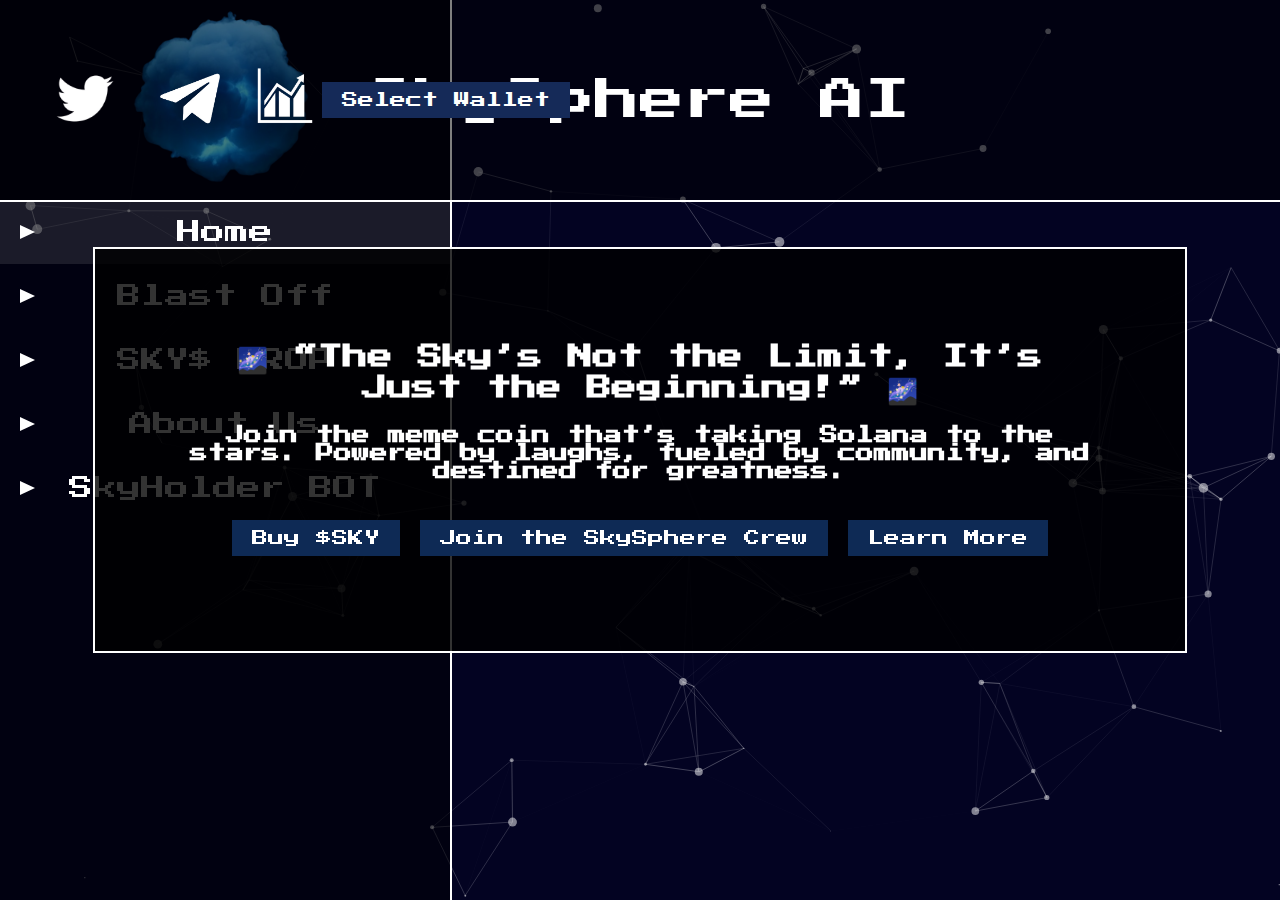
<file: website-project/src/index.html>
<!DOCTYPE html>
<html lang="en">
<head>
  <meta charset="utf-8">
  <title>particles.js</title>
  <meta name="description" content="particles.js is a lightweight JavaScript library for creating particles.">
  <meta name="author" content="Vincent Garreau" />
  <meta name="viewport" content="width=device-width, initial-scale=1.0, minimum-scale=1.0, maximum-scale=1.0, user-scalable=no">
  <link rel="stylesheet" media="screen" href="css/style.css">
  <link href="https://fonts.googleapis.com/css2?family=Press+Start+2P&display=swap" rel="stylesheet">
  <style>
    /* Add styles for the text */
    .header-text {
      position: absolute;
      top: 50%;
      left: 50%;
      transform: translate(-50%, -50%);
      font-family: 'Press Start 2P', serif;
      font-size: 45px;
      color: white;
      z-index: 3;
      animation: wave 5s ease-in-out infinite; /* Wavy effect */
    }

    /* Wavy effect animation */
    @keyframes wave {
      0% {
        transform: translate(-50%, -50%) rotate(0deg);
      }
      25% {
        transform: translate(-50%, -50%) rotate(5deg);
      }
      50% {
        transform: translate(-50%, -50%) rotate(0deg);
      }
      75% {
        transform: translate(-50%, -50%) rotate(-5deg);
      }
      100% {
        transform: translate(-50%, -50%) rotate(0deg);
      }
    }

    /* Add styles for the bars */
    .bar-left {
      position: fixed;
      top: 0;
      left: 0;
      width: 450px;
      height: 100%;
      background-color: rgba(0, 0, 0, 0.5);
      border-right: 2px solid white;
      z-index: 2;
      padding-top: 20px;
      display: flex;
      flex-direction: column;
      align-items: center;
    }
    .bar-top {
      position: fixed;
      top: 0;
      left: 0;
      width: 100%;
      height: 200px;
      background-color: rgba(0, 0, 0, 0.5);
      border-bottom: 2px solid white;
      z-index: 2;
    }

    .cloud-image {
      width: 200px;
      height: auto;
      margin-top: -20px;
      z-index: 3;
    }

    /* Menu styles */
    .menu {
      list-style-type: none;
      padding: 0;
      margin: 0;
      font-family: 'Press Start 2P', serif;
      color: white;
      text-align: center;
      width: 100%;
    }
    .menu li {
      padding: 20px 0;
      cursor: pointer;
      font-size: 24px;
      position: relative;
      width: 100%;
    }
    .menu li::before {
      content: '';
      position: absolute;
      left: 20px;
      top: 50%;
      transform: translateY(-50%);
      width: 0;
      height: 0;
      border-left: 15px solid white;
      border-top: 7.5px solid transparent;
      border-bottom: 7.5px solid transparent;
    }
    .menu li.selected {
      background-color: rgba(255, 255, 255, 0.1); /* Highlight background for selected item */
    }

    .menu li a {
      text-decoration: none;
      color: white;
    }

    /* Social icons */
    .social-icons {
      position: absolute;
      top: 50%;
      left: calc(50% - 600px);
      transform: translateY(-50%);
      display: flex;
      align-items: center;
      z-index: 3;
    }
    .social-icons img {
      height: auto;
      margin-right: 30px;
    }
    .social-icons .twitter {
      width: 90px;
    }
    .social-icons .telegram {
      width: 60px;
    }
    .social-icons .chart {
      width: 70px;
      cursor: pointer;
    }

    /* Hero Section */
    .hero-section {
      position: absolute;
      top: 50%;
      left: 50%;
      transform: translate(-50%, -50%);
      text-align: center;
      color: white;
      z-index: 3;
      background-color: rgba(0, 0, 0, 0.8);
      border: 2px solid white;
      padding: 95px;
      width: 90%;
      max-width: 900px;
    }
    .hero-section h1 {
      font-size: 25px;
      font-family: 'Press Start 2P', serif;
      margin-bottom: 20px;
    }
    .hero-section h2 {
      font-size: 18px;
      font-family: 'Press Start 2P', serif;
      margin-bottom: 40px;
    }
    .cta-buttons {
      display: flex;
      justify-content: center;
      gap: 20px;
    }
    .cta-buttons button {
      background-color: #0e2a55;
      color: white;
      border: none;
      padding: 10px 20px;
      font-family: 'Press Start 2P', serif;
      font-size: 16px;
      cursor: pointer;
    }
    .cta-buttons button:hover {
      background-color: #080833;
    }

    /* particles.js container */
    #particles-js {
      position: absolute;
      width: 100%;
      height: 100%;
      background-color: #030322;
      z-index: 1;
    }

    body {
      margin: 0;
      padding: 0;
      overflow: hidden;
    }

    .select-wallet-button {
      position: absolute;
      top: 50%;
      right: 710px; /* Adjusted for proper alignment */
      transform: translateY(-50%);
      background-color: #152a58;
      color: white;
      border: none;
      padding: 10px 20px;
      font-family: 'Press Start 2P', serif;
      font-size: 16px;
      cursor: pointer;
      z-index: 3;
      transition: background-color 0.3s ease; /* Removed the transform transition */
    }

    .select-wallet-button:hover {
      background-color: #0e2a55; /* Darker color on hover */
    }

    /* Buttons with hover effect */
    .cta-buttons button:hover,
    .select-wallet-button:hover {
      background-color: #080833;
    }
  </style>
</head>
<body>

<!-- Left bar -->
<div class="bar-left">
  <img src="Images/Soft3DCloud.png" alt="Cloud" class="cloud-image">
  <ul class="menu">
    <li class="selected"><a href="index.html">Home</a></li>
    <li><a href="blastoff.html">Blast Off</a></li>
    <li><a href="skydrop.html">SKY$ DROP</a></li> <!-- SKY$ DROP button added here -->
    <li><a href="aboutus.html">About Us</a></li>
    <li><a href="https://t.me/skyholderbot" target="_blank">SkyHolder BOT</a></li>
  </ul>
</div>


<!-- Top bar -->
<div class="bar-top">
  <div class="social-icons">
    <a href="https://x.com/SkysphereAI" target="_blank">
      <img src="Images/twitter.png" alt="Twitter" class="twitter">
    </a>
    <a href="https://t.me/skysphereai" target="_blank">
      <img src="Images/telegram.png" alt="Telegram" class="telegram">
    </a>
    <a href="#" onclick="showAlert('Chart')">
      <img src="Images/chart.png" alt="Chart" class="chart">
    </a>
  </div>
  <div class="header-text">SkySphere AI</div>
  <button class="select-wallet-button" onclick="showAlert('Select Wallet')">Select Wallet</button>
</div>

<!-- Hero section -->
<div class="hero-section">
  <h1>🌌 “The Sky’s Not the Limit, It’s Just the Beginning!” 🌌</h1>
  <h2>Join the meme coin that’s taking Solana to the stars. Powered by laughs, fueled by community, and destined for greatness.</h2>
  <div class="cta-buttons">
    <button onclick="showAlert('Buy $SKY')">Buy $SKY</button>
    <button onclick="showAlert('Join the SkySphere Crew')">Join the SkySphere Crew</button>
    <button onclick="learnMore()">Learn More</button>
  </div>
</div>

<!-- particles.js container -->
<div id="particles-js"></div>

<script src="js/lib/particles.js"></script>
<script src="js/app.js"></script>
<script>
  particlesJS("particles-js", {
    "particles": {
      "number": {
        "value": 0, 
      },
      "color": {
        "value": "#ffffff"
      },
      "shape": {
        "type": "circle",
        "stroke": {
          "width": 0,
          "color": "#000000"
        }
      }
    }
  });

  // JavaScript function to show alert message
  function showAlert(buttonName) {
    alert(`The "${buttonName}" feature is not yet added.`);
  }

  // JavaScript function for Learn More button
  function learnMore() {
    window.location.href = 'aboutus.html';
  }
</script>

</body>
</html>
</file>
<file: website-project/src/css/style.css>
/* =============================================================================
   HTML5 CSS Reset Minified - Eric Meyer
   ========================================================================== */

html,body,div,span,object,iframe,h1,h2,h3,h4,h5,h6,p,blockquote,pre,abbr,address,cite,code,del,dfn,em,img,ins,kbd,q,samp,small,strong,sub,sup,var,b,i,dl,dt,dd,ol,ul,li,fieldset,form,label,legend,table,caption,tbody,tfoot,thead,tr,th,td,article,aside,canvas,details,figcaption,figure,footer,header,hgroup,menu,nav,section,summary,time,mark,audio,video{margin:0;padding:0;border:0;outline:0;font-size:100%;vertical-align:baseline;background:transparent}
body{line-height:1}
article,aside,details,figcaption,figure,footer,header,hgroup,menu,nav,section{display:block}
nav ul{list-style:none}
blockquote,q{quotes:none}
blockquote:before,blockquote:after,q:before,q:after{content:none}
a{margin:0;padding:0;font-size:100%;vertical-align:baseline;background:transparent;text-decoration:none}
mark{background-color:#ff9;color:#000;font-style:italic;font-weight:bold}
del{text-decoration:line-through}
abbr[title],dfn[title]{border-bottom:1px dotted;cursor:help}
table{border-collapse:collapse;border-spacing:0}
hr{display:block;height:1px;border:0;border-top:1px solid #ccc;margin:1em 0;padding:0}
input,select{vertical-align:middle}
li{list-style:none}


/* =============================================================================
   My CSS
   ========================================================================== */

/* ---- base ---- */

html,body{ 
	width:100%;
	height:100%;
	background:#111;
}

html{
  -webkit-tap-highlight-color: rgba(0, 0, 0, 0);
}

body{
  font:normal 75% Arial, Helvetica, sans-serif;
}

canvas{
  display:block;
  vertical-align:bottom;
}


/* ---- stats.js ---- */

.count-particles{
  background: #000022;
  position: absolute;
  top: 48px;
  left: 0;
  width: 80px;
  color: #13E8E9;
  font-size: .8em;
  text-align: left;
  text-indent: 4px;
  line-height: 14px;
  padding-bottom: 2px;
  font-family: Helvetica, Arial, sans-serif;
  font-weight: bold;
}

.js-count-particles{
  font-size: 1.1em;
}

#stats,
.count-particles{
  -webkit-user-select: none;
  margin-top: 5px;
  margin-left: 5px;
}

#stats{
  border-radius: 3px 3px 0 0;
  overflow: hidden;
}

.count-particles{
  border-radius: 0 0 3px 3px;
}


/* ---- particles.js container ---- */

#particles-js{
  width: 100%;
  height: 100%;
  background-color: #3b61b4;
  background-image: url('');
  background-size: cover;
  background-position: 50% 50%;
  background-repeat: no-repeat;
}
</file>
